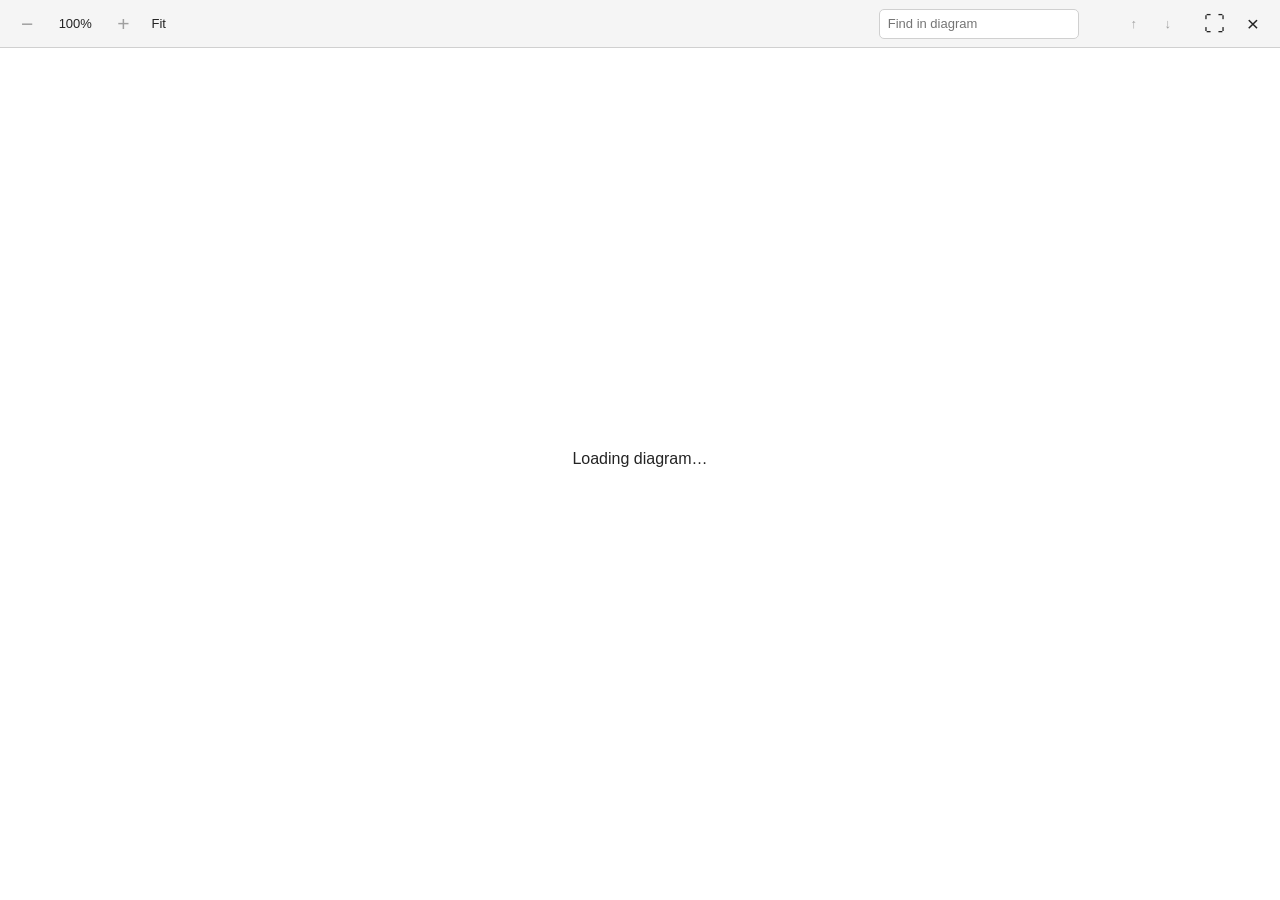
<file: shared/mermaid/viewer.html>
<!doctype html>
<html lang="en">
<head>
<meta charset="utf-8">
<meta http-equiv="Content-Security-Policy" content="default-src 'none'; script-src 'self'; style-src 'self' 'unsafe-inline'; font-src 'self'; img-src data:; connect-src 'none'; object-src 'none'; base-uri 'none'; form-action 'none'">
<meta name="viewport" content="width=device-width, initial-scale=1">
<title>Diagram — SSMV</title>
<link rel="stylesheet" href="katex.min.css">
<link rel="stylesheet" href="renderer.css">
<link rel="stylesheet" href="viewer.css">
<script type="module" src="viewer.js"></script>
</head>
<body>
<header aria-label="Diagram controls">
  <div class="tools" role="group" aria-label="Zoom">
    <button id="zoom-out" aria-label="Zoom out" title="Zoom out (−)">−</button>
    <button id="actual-size" title="Actual size (1)" aria-label="Actual size"><span id="zoom-value">100%</span></button>
    <button id="zoom-in" aria-label="Zoom in" title="Zoom in (+)">+</button>
    <button id="fit" title="Fit diagram (0)">Fit</button>
  </div>
  <div class="tools search" role="search">
    <input id="query" type="search" maxlength="512" placeholder="Find in diagram" aria-label="Find in diagram" autocomplete="off" spellcheck="false">
    <span id="matches" role="status" aria-live="polite"></span>
    <button id="previous" aria-label="Previous matching label" title="Previous match (Shift+Enter)" disabled>↑</button>
    <button id="next" aria-label="Next matching label" title="Next match (Enter)" disabled>↓</button>
  </div>
  <div class="tools">
    <button id="fullscreen" title="Full screen" aria-label="Enter full screen">⛶</button>
    <button id="close" title="Close diagram (Esc)" aria-label="Close diagram">×</button>
  </div>
</header>
<main id="viewport" tabindex="0" aria-label="Diagram. Drag to pan. Use plus and minus to zoom.">
  <div id="surface"><div id="stage"><div id="diagram" aria-label="Mermaid diagram"></div><div id="highlights" aria-hidden="true"></div></div></div>
</main>
<p id="message" role="status">Loading diagram…</p>
</body>
</html>
</file>
<file: shared/mermaid/renderer.css>
html, body { margin: 0; padding: 0; overflow: hidden; }
body { font-family: -apple-system, BlinkMacSystemFont, "Segoe UI", sans-serif; }
#diagram { padding: 8px; width: max-content; }
#diagram > svg { display: block; max-width: none !important; }

/* WebKit offsets positioned HTML inside SVG foreignObject from the SVG origin.
   Native MathML needs no positioned KaTeX wrapper. */
.katex:has(> math) { position: static; }

/* Mermaid's C4 relationship labels retain a light-theme color in dark mode. */
.dark #diagram svg[aria-roledescription="c4"] text[fill="#444444"] { fill: #ddd; }
</file>
<file: shared/mermaid/viewer.css>
:root { color-scheme: light; --background: #fff; --bar: #f5f5f5; --text: #242424; --border: #d0d0d0; --hover: #e5e5e5; --focus: #0067c0; }
:root.dark { color-scheme: dark; --background: #1e1e1e; --bar: #292929; --text: #eee; --border: #595959; --hover: #3c3c3c; --focus: #70b8ff; }
* { box-sizing: border-box; }
body { color: var(--text); background: var(--background); }
header { position: absolute; inset: 0 0 auto; display: flex; align-items: center; gap: 12px; padding: 8px 12px; min-height: 48px; background: var(--bar); border-bottom: 1px solid var(--border); z-index: 2; }
.tools { display: flex; align-items: center; gap: 4px; flex-shrink: 0; }
.search { flex: 1; min-width: 120px; justify-content: flex-end; }
button, input { color: inherit; font: inherit; font-size: 13px; border: 1px solid transparent; border-radius: 5px; background: transparent; }
button { height: 30px; min-width: 30px; padding: 0 8px; cursor: default; }
button:hover:not(:disabled) { background: var(--hover); }
button:disabled { opacity: .4; }
button:focus-visible, input:focus-visible, #viewport:focus-visible { outline: 2px solid var(--focus); outline-offset: -2px; }
#actual-size { min-width: 58px; font-variant-numeric: tabular-nums; }
#zoom-in, #zoom-out, #close, #fullscreen { font-size: 21px; line-height: 1; }
input { width: 200px; min-width: 90px; max-width: 100%; height: 30px; padding: 0 8px; border-color: var(--border); background: var(--background); }
#matches { font-size: 12px; white-space: nowrap; min-width: 32px; text-align: center; font-variant-numeric: tabular-nums; }
#viewport { position: absolute; inset: 48px 0 0; overflow: auto; overscroll-behavior: none; cursor: grab; touch-action: none; }
#viewport.dragging { cursor: grabbing; user-select: none; }
#surface { position: relative; min-width: 100%; min-height: 100%; }
#stage { position: absolute; transform-origin: 0 0; }
#diagram { user-select: none; }
#highlights { position: absolute; inset: 0; pointer-events: none; }
.match { position: absolute; background: #ffd84d55; border: 2px solid #b78800; border-radius: 3px; }
.match.current { background: #ff9b4055; border: 3px solid #d85a00; }
#message { position: absolute; top: 50%; left: 24px; right: 24px; text-align: center; margin: 0; }
#message:empty { display: none; }
@media (max-width: 640px) { header { gap: 4px; padding-inline: 6px; } .tools { gap: 0; } input { width: 140px; } #matches { min-width: 24px; } button { padding-inline: 5px; } }
@media (prefers-reduced-motion: reduce) { * { scroll-behavior: auto !important; } }
</file>
